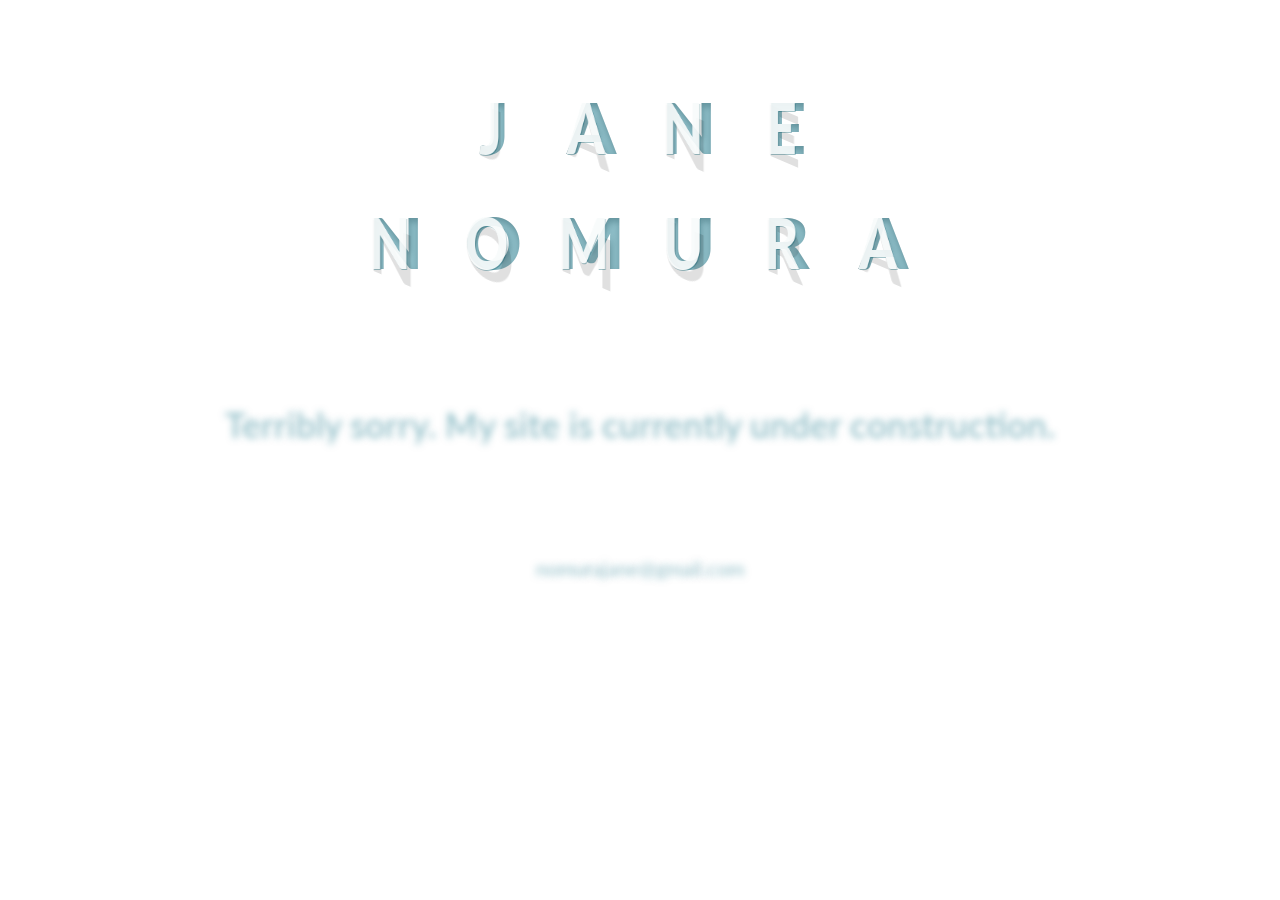
<file: index.html>
<!DOCTYPE html>
<html lang="en">
    <head>
        <meta charset="utf-8">
        <meta http-equiv="X-UA-Compatible" content="IE=edge">
        <meta name="viewport" content="width=device-width, initial-scale=1">
        <title>Jane Nomura</title>
        <!-- Bootstrap CSS -->
        <link href="css/bootstrap.min.css" rel="stylesheet">
        <!-- Custom CSS -->
        <!--[if gt IE 9]><!-->
            <link href="css/custom.css" rel="stylesheet" >
        <!--<![endif]-->
        <!--[if lte IE 9]>
            <link href="css/custom-ie.css" rel="stylesheet">
        <![endif]-->
        <link href="css/media-queries.css" rel="stylesheet">

        <!-- HTML5 shim and Respond.js for IE8 support of HTML5 elements and media queries -->
        <!-- WARNING: Respond.js doesn't work if you view the page via file:// -->
        <!--[if lt IE 9]>
            <script src="https://oss.maxcdn.com/html5shiv/3.7.3/html5shiv.min.js"></script>
            <script src="https://oss.maxcdn.com/respond/1.4.2/respond.min.js"></script>
        <![endif]-->
    </head>
    <body>
        <!--[if lte IE 9]>
            <p class="browser-warning">You are using a very <strong>outdated</strong> browser. Please <a href="http://browsehappy.com/">upgrade your browser</a> to improve your experience.</p>
        <![endif]-->

        <div class="font-load">&nbsp;</div>
        <div class="container">
            <div>
                <ul class="name-grid row">
                    <li class="letter col-xs-12 col-sm-1 col-sm-offset-4"><span data-letter="J">J</span></li>
                    <li class="letter col-xs-12 col-sm-1"><span data-letter="A">A</span></li>
                    <li class="letter col-xs-12 col-sm-1"><span data-letter="N">N</span></li>
                    <li class="letter col-xs-12 col-sm-1"><span data-letter="E">E</span></li>
                </ul>
            </div>
            <div>
                <ul class="name-grid row">
                    <li class="letter col-xs-12 col-sm-1 col-sm-offset-3"><span data-letter="N">N</span></li>
                    <li class="letter col-xs-12 col-sm-1"><span data-letter="O">O</span></li>
                    <li class="letter col-xs-12 col-sm-1"><span data-letter="M">M</span></li>
                    <li class="letter col-xs-12 col-sm-1"><span data-letter="U">U</span></li>
                    <li class="letter col-xs-12 col-sm-1"><span data-letter="R">R</span></li>
                    <li class="letter col-xs-12 col-sm-1"><span data-letter="A">A</span></li>
                </ul>
            </div>
            <div class="row">
                <h2 class="apology-text blur col-xs-12">Terribly sorry. My site is currently under construction.</h2>
            </div>
            <div class="row">
                <p class="email col-xs-12"><a href="mailto:nomurajane@gmail.com" target="_top" class="blur">nomurajane@gmail.com</a></p>
            </div>
        </div>
        <!-- jQuery -->
        <script src="https://ajax.googleapis.com/ajax/libs/jquery/1.12.4/jquery.min.js"></script>
        <!-- Bootstrap JS -->
        <script src="js/bootstrap.min.js"></script>
        <!-- Waypoints JS -->
        <script src="js/jquery.waypoints.min.js"></script>
        <!-- Custom JS -->
        <script src="js/custom.js"></script>
        <!--[if gt IE 9]><!-->
            <script>
                $(document).ready(function() {
                    var animateTime = 500;
                    animateLetters();

                    var isMobile = false; // Initiate as false
                    // Device detection
                    if(/(android|bb\d+|meego).+mobile|avantgo|bada\/|blackberry|blazer|compal|elaine|fennec|hiptop|iemobile|ip(hone|od)|ipad|iris|kindle|Android|Silk|lge |maemo|midp|mmp|netfront|opera m(ob|in)i|palm( os)?|phone|p(ixi|re)\/|plucker|pocket|psp|series(4|6)0|symbian|treo|up\.(browser|link)|vodafone|wap|windows (ce|phone)|xda|xiino/i.test(navigator.userAgent)
                        || /1207|6310|6590|3gso|4thp|50[1-6]i|770s|802s|a wa|abac|ac(er|oo|s\-)|ai(ko|rn)|al(av|ca|co)|amoi|an(ex|ny|yw)|aptu|ar(ch|go)|as(te|us)|attw|au(di|\-m|r |s )|avan|be(ck|ll|nq)|bi(lb|rd)|bl(ac|az)|br(e|v)w|bumb|bw\-(n|u)|c55\/|capi|ccwa|cdm\-|cell|chtm|cldc|cmd\-|co(mp|nd)|craw|da(it|ll|ng)|dbte|dc\-s|devi|dica|dmob|do(c|p)o|ds(12|\-d)|el(49|ai)|em(l2|ul)|er(ic|k0)|esl8|ez([4-7]0|os|wa|ze)|fetc|fly(\-|_)|g1 u|g560|gene|gf\-5|g\-mo|go(\.w|od)|gr(ad|un)|haie|hcit|hd\-(m|p|t)|hei\-|hi(pt|ta)|hp( i|ip)|hs\-c|ht(c(\-| |_|a|g|p|s|t)|tp)|hu(aw|tc)|i\-(20|go|ma)|i230|iac( |\-|\/)|ibro|idea|ig01|ikom|im1k|inno|ipaq|iris|ja(t|v)a|jbro|jemu|jigs|kddi|keji|kgt( |\/)|klon|kpt |kwc\-|kyo(c|k)|le(no|xi)|lg( g|\/(k|l|u)|50|54|\-[a-w])|libw|lynx|m1\-w|m3ga|m50\/|ma(te|ui|xo)|mc(01|21|ca)|m\-cr|me(rc|ri)|mi(o8|oa|ts)|mmef|mo(01|02|bi|de|do|t(\-| |o|v)|zz)|mt(50|p1|v )|mwbp|mywa|n10[0-2]|n20[2-3]|n30(0|2)|n50(0|2|5)|n7(0(0|1)|10)|ne((c|m)\-|on|tf|wf|wg|wt)|nok(6|i)|nzph|o2im|op(ti|wv)|oran|owg1|p800|pan(a|d|t)|pdxg|pg(13|\-([1-8]|c))|phil|pire|pl(ay|uc)|pn\-2|po(ck|rt|se)|prox|psio|pt\-g|qa\-a|qc(07|12|21|32|60|\-[2-7]|i\-)|qtek|r380|r600|raks|rim9|ro(ve|zo)|s55\/|sa(ge|ma|mm|ms|ny|va)|sc(01|h\-|oo|p\-)|sdk\/|se(c(\-|0|1)|47|mc|nd|ri)|sgh\-|shar|sie(\-|m)|sk\-0|sl(45|id)|sm(al|ar|b3|it|t5)|so(ft|ny)|sp(01|h\-|v\-|v )|sy(01|mb)|t2(18|50)|t6(00|10|18)|ta(gt|lk)|tcl\-|tdg\-|tel(i|m)|tim\-|t\-mo|to(pl|sh)|ts(70|m\-|m3|m5)|tx\-9|up(\.b|g1|si)|utst|v400|v750|veri|vi(rg|te)|vk(40|5[0-3]|\-v)|vm40|voda|vulc|vx(52|53|60|61|70|80|81|83|85|98)|w3c(\-| )|webc|whit|wi(g |nc|nw)|wmlb|wonu|x700|yas\-|your|zeto|zte\-/i.test(navigator.userAgent.substr(0,4))) {
                            isMobile = true;
                    }
                    if (isMobile) {
                        $(".email").waypoint(function() {
                            $(".blur").toggleClass("blur-mobile");
                        }, {
                            offset: '100%'
                        });
                    } else {
                        $(".letter").hover(function() {
                            $(this).toggleClass("animate");
                        });
                    }

                    setInterval(function() {
                        animateLetters();
                    }, 5000);

                    function animateLetters() {
                        $(".letter").each(function(i, obj) {
                            toggleAnimateClass(obj);
                        });
                        $($(".letter").get().reverse()).each(function(i, obj) {
                            toggleAnimateClass(obj);
                        });
                    }
                    function toggleAnimateClass(element) {
                        setTimeout(function() {
                            $(element).toggleClass("animate");
                        }, animateTime);
                        animateTime += 100;
                    }

                });
            </script>
        <!--<![endif]-->
    </body>
</html>
</file>
<file: css/custom.css>
@import url("global.css");

.letter span {
	display: inline-block;
	font-weight: 900;
	line-height: 1;
	position: relative;
	color: rgb(23, 120, 139); /* fallback color */
	color: rgba(23, 120, 139, 0.5);
	-webkit-transform-style: preserve-3d;
	-ms-transform-style: preserve-3d;
	transform-style: preserve-3d;
	z-index: 1;
	text-shadow: 1px 4px 6px #fff, 0 0 0 hsla(0, 0%, 0%, 0.3), 1px 4px 6px #fff;
}
.letter span:before,
.letter span:after {
	position: absolute;
	content: attr(data-letter);
	line-height: inherit;
	top: 0;
	left: 0;
	-webkit-transition: all .2s;
	-moz-transition: all .2s;
	-o-transition: all .2s;
	transition: all .2s;
	-webkit-transform-origin: 0 50%;
	-moz-transform-origin: 0 50%;
	-ms-transform-origin: 0 50%;
	-o-transform-origin: 0 50%;
	transform-origin: 0 50%;
	/*-webkit-transform-origin: 0 0;
	-moz-transform-origin: 0 0;
	-ms-transform-origin: 0 0;
	-o-transform-origin: 0 0;
	transform-origin: 0 0;*/
}
.letter span:before {
	color: #eee; /* fallback color */
	color: hsla(0, 0%, 0%, 0.12);
  z-index: 2;
  text-shadow: none;
}
.letter span:after {
	color: #f8fbfb;
	opacity: 0.92;
	z-index: 3;
	text-shadow: 1px 1px rgba(9, 89, 105, 0.4);
}
.animate span:before {
	/*-webkit-transform: scale(0.85,1) skew(0deg,20deg);
	-moz-transform: scale(0.85,1) skew(0deg,20deg);
	-ms-transform: scale(0.85,1) skew(0deg,20deg);
	-o-transform: scale(0.85,1) skew(0deg,20deg);
	transform: scale(0.85,1) skew(0deg,20deg);*/
	-webkit-transform: scale(0.85,1) skew(0deg,20deg);
	-moz-transform: scale(0.85,1) skew(0deg,20deg);
	-ms-transform: scale(0.85,1) skew(0deg,20deg);
	-o-transform: scale(0.85,1) skew(0deg,20deg);
	transform: scale(0.85,1) skew(0deg,20deg);
}
.animate span:after {
	color: #f8fbfb;
	-webkit-transform: rotateY(-40deg);
	-moz-transform: rotateY(-40deg);
	-ms-transform: rotateY(-40deg);
	-o-transform: rotateY(-40deg);
	transform: rotateY(-40deg);
	/*-webkit-transform: rotateZ(-10deg);
	-moz-transform: rotateZ(-10deg);
	-ms-transform: rotateZ(-10deg);
	-o-transform: rotateZ(-10deg);
	transform: rotateZ(-10deg);*/
}
.blur {
   color: transparent;
   text-shadow: 0 0 7px rgba(23, 120, 139, 0.5);
	 -webkit-transition: color 2s, text-shadow 2s;
	 -moz-transition: color 2s, text-shadow 2s;
	 -o-transition: color 2s, text-shadow 2s;
	 transition: color 2s, text-shadow 2s;
}
.blur:hover,
.blur-mobile {
	/*color: rgb(23, 120, 139);*/
	color: #66a6b3;
	text-shadow: none;
}
.email {
	text-align: center;
	margin-top: 100px;
	font-size: 20px;
}
</file>
<file: css/custom-ie.css>
@import url("global.css");

.letter span {
	display: inline-block;
	font-weight: 900;
	line-height: 1;
	position: relative;
	color: rgb(23, 120, 139);
	z-index: 1;
	text-shadow: 1px 4px 6px #fff, 0 0 0 #eee, 1px 4px 6px #fff;
}
.letter span:before,
.letter span:after {
	position: absolute;
	content: attr(data-letter);
	line-height: inherit;
	top: 0;
	left: 0;
}
.letter span:before {
	color: #72adb9;
  z-index: 2;
  text-shadow: none;
}
.letter span:after {
	color: #f8fbfb;
	opacity: 0.92;
	z-index: 3;
	text-shadow: 1px 1px #66a6b3;
}
.blur {
	color: #66a6b3;
}
</file>
<file: css/media-queries.css>
@media(max-width: 1200px) {
	.letter {
		font-size: 3em;
	}
	.apology-text {
		font-size: 25px;
	}
}
@media(max-width: 768px) {
	.container {
		padding-top: 15px;
	}
}
</file>
